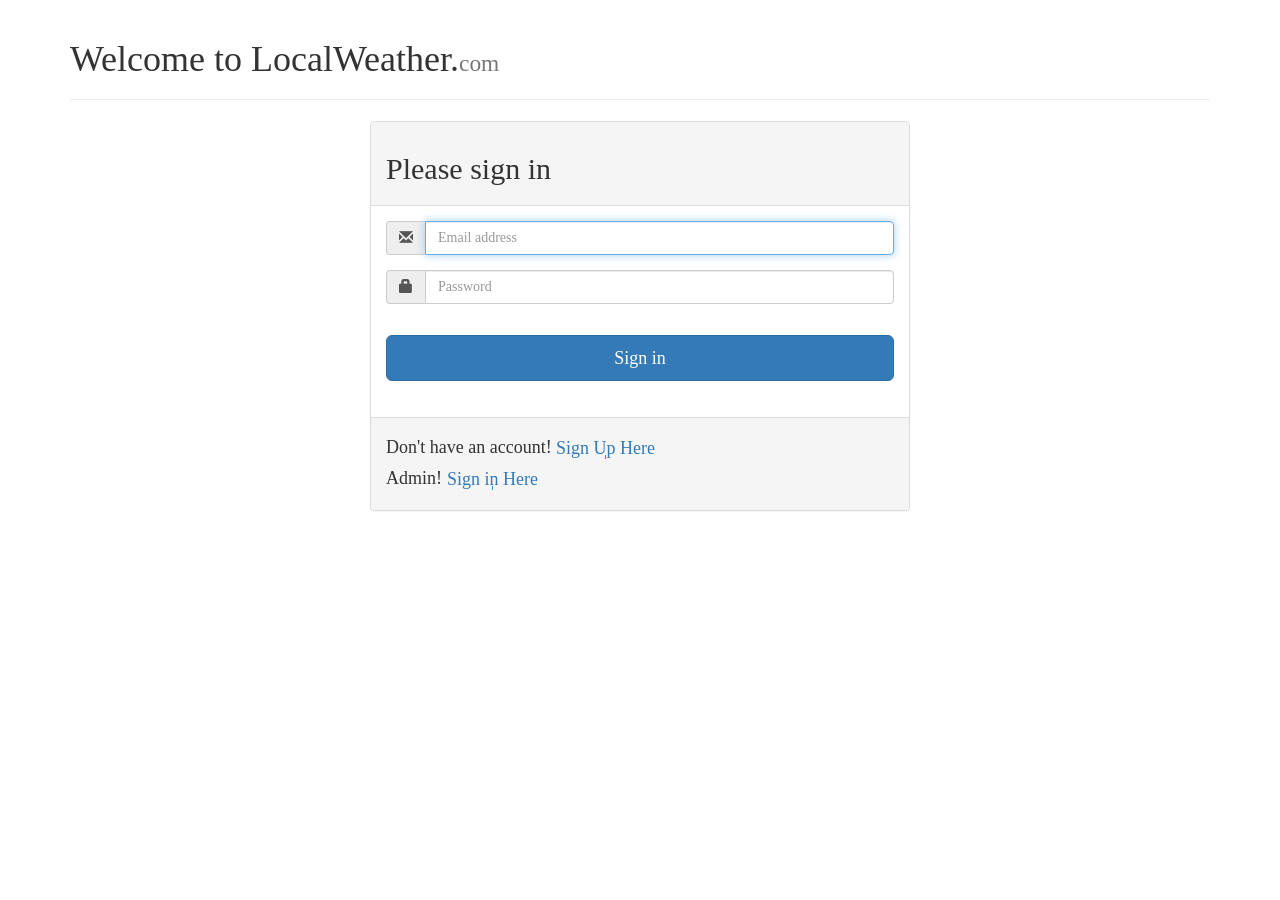
<file: src/main/resources/public/index.html>
<!DOCTYPE html>
<html lang="en">
  <head>
    <meta charset="utf-8">
    <meta http-equiv="X-UA-Compatible" content="IE=edge">
    <meta name="viewport" content="width=device-width, initial-scale=1">
   
    <title>Local Weather</title>

    <!-- Bootstrap -->
    <link href="css/bootstrap.min.css" rel="stylesheet">
    <link href="css/hover-min.css" rel="stylesheet" media="all">
	<link href="https://fonts.googleapis.com/css?family=Droid+Serif" rel="stylesheet">
    <link href="css/style.css" rel="stylesheet">

    <!-- HTML5 shim and Respond.js for IE8 support of HTML5 elements and media queries -->
    <!-- WARNING: Respond.js doesn't work if you view the page via file:// -->
    <!--[if lt IE 9]>
      <script src="js/html5shiv.min.js"></script>
      <script src="js/respond.min.js"></script>
    <![endif]-->
  </head>
  <body>
    
	<div class="container">
		<div class="page-header">
			<h1>Welcome to LocalWeather.<small>com</small></h1>
		</div>
		
		<div class="col-lg-12">
			<div id = "alert_placeholder"></div>
		</div>
		
		<div class="col-lg-3"></div>
		
		<div class="col-lg-6">		
			<div class="panel panel-default">
				<div class="panel-heading">
					<h2 class="form-signin-heading">Please sign in</h2>
				</div>
				<div class="panel-body">
					<form id="form-signin" class="form-signin">
											
						<div class="form-group">
							<div class="input-group">
								<span class="input-group-addon"><i class="glyphicon glyphicon-envelope" aria-hidden="true"></i></span>
								<input type="email" name="email" id="inputEmail" class="form-control" placeholder="Email address"  required autofocus>
							</div>
						</div>												
						
						<div class="form-group">
							<div class="input-group">
								<span class="input-group-addon"><i class="glyphicon glyphicon-lock" aria-hidden="true"></i></span>
								<input type="password" name="password" id="inputPassword" class="form-control" placeholder="Password" required>        
							</div>
						</div>
						
						<div class="form-group">							
							<input type="submit" class="btn btn-lg btn-primary btn-block hvr-shrink" value="Sign in"></input>
						</div>	
												
					</form>
				</div>
				<div class="panel-footer">	
					<h4>Don't have an account! <a href="#" onclick="window.location.href = 'register.html';" class="hvr-underline-from-center"> Sign Up Here </a></h4>
					<h4>Admin! <a href="#" onclick="window.location.href = 'admin-login.html';" class="hvr-underline-from-center"> Sign in Here </a></h4>
				</div>
			</div>						
		</div>
				
		<div class="col-lg-3"></div>
    </div>	

    <script src="js/jquery-3.1.1.min.js"></script>
    <script src="js/bootstrap.min.js"></script>
	
	<script>
		
		var form = document.getElementById("form-signin");
	
		form.onsubmit = function (e) {
			// stop the regular form submission
			e.preventDefault();

			// collect the form data while iterating over the inputs
			
			var data = {};
			for (var i = 0, ii = form.length; i < ii; ++i) {
				var input = form[i];
				if (input.name) {
				data[input.name] = input.value;
				}
			}
			
			submitData(data);
		}
		
		function submitData(data) {
		
			$.ajax({
			 type: "GET",
			 url: "rest/user/login?email="+data.email+"&password="+data.password,
			 contentType: "application/json; charset=utf-8",
			 crossDomain: true,
			 dataType: "json",
			 success: function (data, status, jqXHR) {

				if(data.status == 0)
				{		
					
					$('#alert_placeholder').html('<div class="alert alert-success alert-font flash"> <span class="glyphicon glyphicon-ok"></span> Success! You will be redirected to home screen in 2 seconds.</div>')					
					
					window.setTimeout(function() {
					  $(".flash").fadeTo(500, 0).slideUp(500, function(){
						  $(this).remove();
					  });
					  
					  window.location.href = 'home.html';
					  
					}, 2000)
				}
				else
				{			
					$('#alert_placeholder').html('<div class="alert alert-danger alert-font flash"><span class="glyphicon glyphicon-remove"> Error! '+data.message+'.</span></div>')					
					
					window.setTimeout(function() {
					  $(".flash").fadeTo(500, 0).slideUp(500, function(){
						  $(this).remove();
					  });
					}, 1500)
				}
				
			 },
			 error: function (jqXHR, status) {
				 // error handler

				 $('#alert_placeholder').html('<div class="alert alert-danger alert-font flash"><span class="glyphicon glyphicon-remove"> Error! '+status.code+' Please Contact Server Admin.</span></div>')					
					
					window.setTimeout(function() {
					  $(".flash").fadeTo(500, 0).slideUp(500, function(){
						  $(this).remove();
					  });
					}, 1500)
			 }
			});
					
		}
		
	</script>
  </body>
</html>
</file>
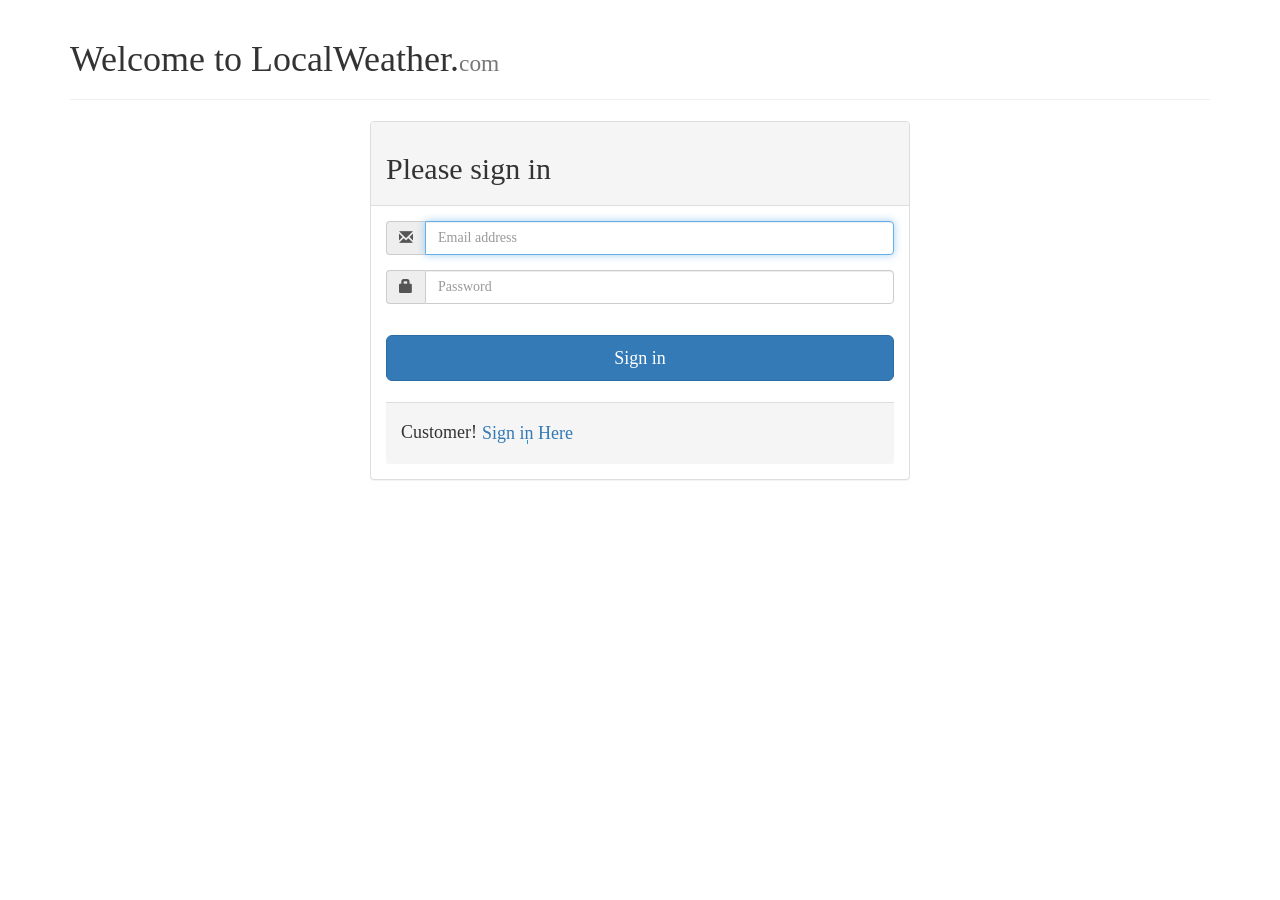
<file: src/main/resources/public/admin-login.html>
<!DOCTYPE html>
<html lang="en">
  <head>
    <meta charset="utf-8">
    <meta http-equiv="X-UA-Compatible" content="IE=edge">
    <meta name="viewport" content="width=device-width, initial-scale=1">
   
    <title>Local Weather</title>

    <!-- Bootstrap -->
    <link href="css/bootstrap.min.css" rel="stylesheet">
    <link href="css/hover-min.css" rel="stylesheet" media="all">
	<link href="https://fonts.googleapis.com/css?family=Droid+Serif" rel="stylesheet">
    <link href="css/style.css" rel="stylesheet">

    <!-- HTML5 shim and Respond.js for IE8 support of HTML5 elements and media queries -->
    <!-- WARNING: Respond.js doesn't work if you view the page via file:// -->
    <!--[if lt IE 9]>
      <script src="js/html5shiv.min.js"></script>
      <script src="js/respond.min.js"></script>
    <![endif]-->
  </head>
  <body>
    
	<div class="container">
		<div class="page-header">
			<h1>Welcome to LocalWeather.<small>com</small></h1>
		</div>
		
		<div class="col-lg-12">
			<div id = "alert_placeholder"></div>
		</div>
		
		<div class="col-lg-3"></div>
		
		<div class="col-lg-6">		
			<div class="panel panel-default">
				<div class="panel-heading">
					<h2 class="form-signin-heading">Please sign in</h2>
				</div>
				<div class="panel-body">
					<form id="form-signin" class="form-signin">
											
						<div class="form-group">
							<div class="input-group">
								<span class="input-group-addon"><i class="glyphicon glyphicon-envelope" aria-hidden="true"></i></span>
								<input type="email" name="email" id="inputEmail" class="form-control" placeholder="Email address"  required autofocus>
							</div>
						</div>												
						
						<div class="form-group">
							<div class="input-group">
								<span class="input-group-addon"><i class="glyphicon glyphicon-lock" aria-hidden="true"></i></span>
								<input type="password" name="password" id="inputPassword" class="form-control" placeholder="Password" required>        
							</div>
						</div>
						
						<div class="form-group">							
							<input type="submit" class="btn btn-lg btn-primary btn-block hvr-shrink" value="Sign in"></input>
						</div>	
												
					</form>
					<div class="panel-footer">						
					<h4>Customer! <a href="#" onclick="window.location.href = 'index.html';" class="hvr-underline-from-center"> Sign in Here </a></h4>
				</div>
				</div>				
			</div>						
		</div>
				
		<div class="col-lg-3"></div>
    </div>	

    <script src="js/jquery-3.1.1.min.js"></script>
    <script src="js/bootstrap.min.js"></script>
	
	<script>
		
		var form = document.getElementById("form-signin");
	
		form.onsubmit = function (e) {
			// stop the regular form submission
			e.preventDefault();

			// collect the form data while iterating over the inputs
			console.log(form.length);
			var data = {};
			for (var i = 0, ii = form.length; i < ii; ++i) {
				var input = form[i];
				if (input.name) {
				data[input.name] = input.value;
				}
			}

			submitData(data);
		}
		
		function submitData(data) {
		
			$.ajax({
			 type: "GET",
			 url: "rest/admin/login?email="+data.email+"&password="+data.password,
			 contentType: "application/json; charset=utf-8",
			 crossDomain: true,
			 dataType: "json",
			 success: function (data, status, jqXHR) {
				console.log(data);
				if(data.status == 0)
				{		
					
					$('#alert_placeholder').html('<div class="alert alert-success alert-font flash"> <span class="glyphicon glyphicon-ok"></span> Success! You will be redirected to home screen in 2 seconds.</div>')					
					
					window.setTimeout(function() {
					  $(".flash").fadeTo(500, 0).slideUp(500, function(){
						  $(this).remove();
					  });
					  
					  window.location.href = 'admin-index.html';
					  
					}, 2000)
				}
				else
				{			
					$('#alert_placeholder').html('<div class="alert alert-danger alert-font flash"><span class="glyphicon glyphicon-remove"> Error! '+data.message+'.</span></div>')					
					
					window.setTimeout(function() {
					  $(".flash").fadeTo(500, 0).slideUp(500, function(){
						  $(this).remove();
					  });
					}, 2000)
				}
				
			 },
			 error: function (jqXHR, status) {
				 // error handler
				 $('#alert_placeholder').html('<div class="alert alert-danger alert-font flash"><span class="glyphicon glyphicon-remove"> Error! '+status.code+' Please Contact Server Admin.</span></div>')					
	
				window.setTimeout(function() {
				  $(".flash").fadeTo(500, 0).slideUp(500, function(){
					  $(this).remove();
				  });
				}, 1500)
			 }
			});
					
		}
		
	</script>
  </body>
</html>
</file>
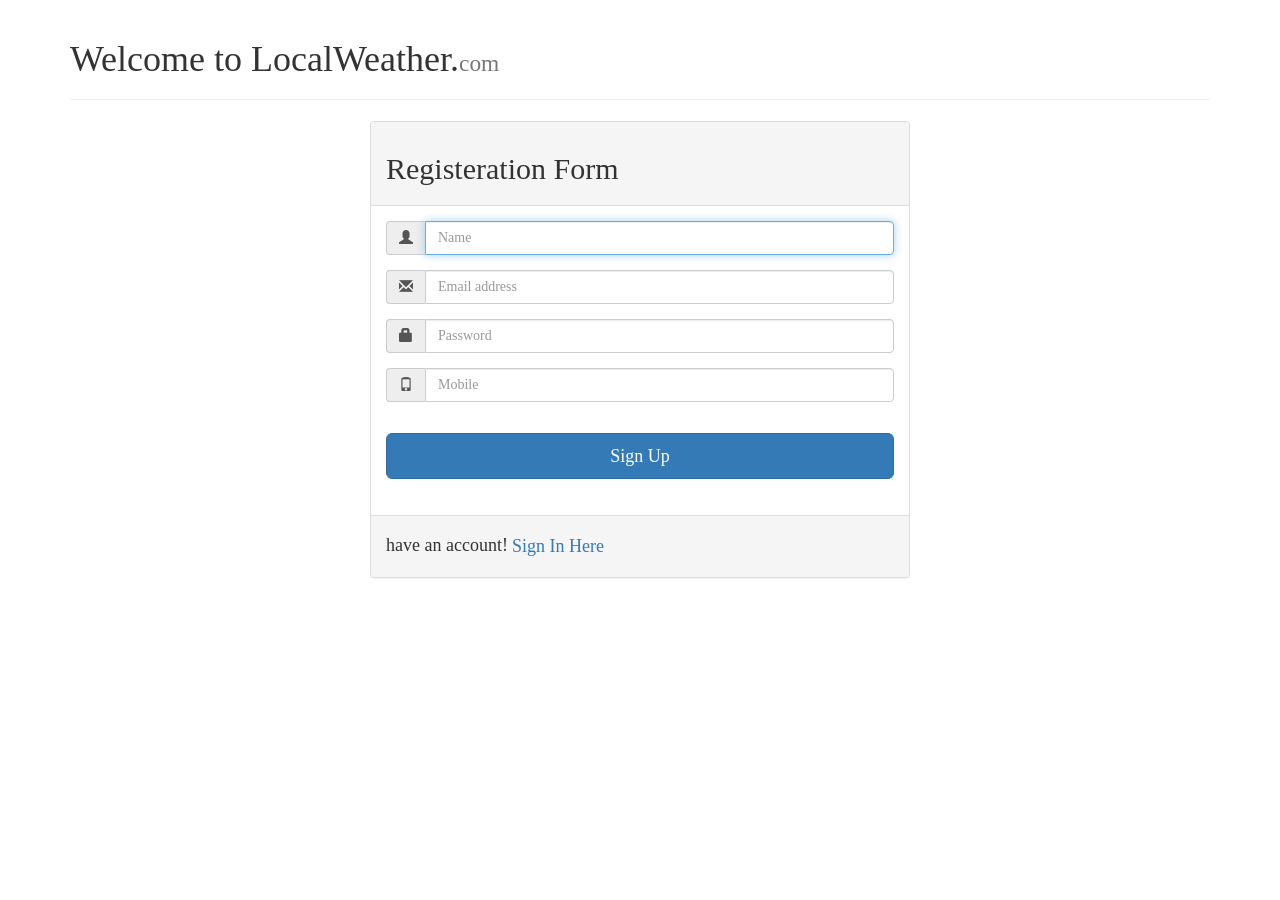
<file: src/main/resources/public/register.html>
<!DOCTYPE html>
<html lang="en">
  <head>
    <meta charset="utf-8">
    <meta http-equiv="X-UA-Compatible" content="IE=edge">
    <meta name="viewport" content="width=device-width, initial-scale=1">
   
    <title>Local Weather</title>

    <!-- Bootstrap -->
    <link href="css/bootstrap.min.css" rel="stylesheet">
    <link href="css/hover-min.css" rel="stylesheet" media="all">
	<link href="https://fonts.googleapis.com/css?family=Droid+Serif" rel="stylesheet">
    <link href="css/style.css" rel="stylesheet">

    <!-- HTML5 shim and Respond.js for IE8 support of HTML5 elements and media queries -->
    <!-- WARNING: Respond.js doesn't work if you view the page via file:// -->
    <!--[if lt IE 9]>
      <script src="js/html5shiv.min.js"></script>
      <script src="js/respond.min.js"></script>
    <![endif]-->
  </head>
  <body>
    
	<div class="container">
		<div class="page-header">
			<h1>Welcome to LocalWeather.<small>com</small></h1>
		</div>
		
		<div class="col-lg-12">
			<div id = "alert_placeholder"></div>
		</div>
		
		<div class="col-lg-3"></div>
		
		<div class="col-lg-6">		
		
			
			
			<div class="panel panel-default">					
			
				<div class="panel-heading">
					<h2 class="form-signin-heading">Registeration Form</h2>
				</div>
				<div class="panel-body">
									    			
					<form id="form-signup" class="form-signup">
											
						<div class="form-group">
							<div class="input-group">
								<span class="input-group-addon"><i class="glyphicon glyphicon-user" aria-hidden="true"></i></span>
								<input type="text" id="inputName" name="name" class="form-control" placeholder="Name"  required autofocus>
							</div>
						</div>												
											
						<div class="form-group">
							<div class="input-group">
								<span class="input-group-addon"><i class="glyphicon glyphicon-envelope" aria-hidden="true"></i></span>
								<input type="email" id="inputEmail" name="email" class="form-control" placeholder="Email address"  required >
							</div>
						</div>												
						
						<div class="form-group">
							<div class="input-group">
								<span class="input-group-addon"><i class="glyphicon glyphicon-lock" aria-hidden="true"></i></span>
								<input type="password" id="inputPassword" name="password" class="form-control" placeholder="Password" required>        
							</div>
						</div>
						
						<div class="form-group">
							<div class="input-group">
								<span class="input-group-addon"><i class="glyphicon glyphicon-phone" aria-hidden="true"></i></span>
								<input type="text" id="inputMobile" name="mobile" class="form-control" placeholder="Mobile" required>        
							</div>
						</div>
						
						<div class="form-group">							
							<input type="submit" class="btn btn-lg btn-primary btn-block hvr-shrink" value="Sign Up"></input>
						</div>												
					</form>
				</div>			
				<div class="panel-footer">	
					<h4>have an account! <a href="#" onclick="window.location.href = 'index.html';" class="hvr-underline-from-center"> Sign In Here </a></h4>
				</div>
			</div>						
		</div>
				
		<div class="col-lg-3"></div>
    </div>	
	
    <script src="js/jquery-3.1.1.min.js"></script>
    <script src="js/bootstrap.min.js"></script>
	
	<script>
		
		var form = document.getElementById("form-signup");
	
		form.onsubmit = function (e) {
					
			// stop the regular form submission
			e.preventDefault();

			// collect the form data while iterating over the inputs
			
			var data = {};
			for (var i = 0, ii = form.length; i < ii; ++i) {
				var input = form[i];
				if (input.name) {
				data[input.name] = input.value;
				}
			}
			
			submitData(data);
		}
	
		function submitData(data) {
		
			$.ajax({
			 type: "POST",
			 url: "rest/user/create",
			 data: JSON.stringify(data),
			 contentType: "application/json; charset=utf-8",
			 crossDomain: true,
			 dataType: "json",
			 success: function (data, status, jqXHR) {
				
				if(data.status == 0)
				{
					
					resetForm();
					
					$('#alert_placeholder').html('<div class="alert alert-success alert-font flash"> <span class="glyphicon glyphicon-ok"></span> Success! You will be redirected to login screen in 2 seconds.</div>')					
					
					window.setTimeout(function() {
					  $(".flash").fadeTo(500, 0).slideUp(500, function(){
						  $(this).remove();
					  });
					  
					  window.location.href = 'index.html';
					  
					}, 2000)
				}
				else
				{			
					$('#alert_placeholder').html('<div class="alert alert-danger alert-font flash"><span class="glyphicon glyphicon-remove"> Error! '+data.message+'.</span></div>')					
					
					window.setTimeout(function() {
					  $(".flash").fadeTo(500, 0).slideUp(500, function(){
						  $(this).remove();
					  });
					}, 1500)
				}
				
			 },
			 error: function (jqXHR, status) {
				 // error handler
				 $('#alert_placeholder').html('<div class="alert alert-danger alert-font flash"><span class="glyphicon glyphicon-remove"> Error! '+status.code+' Please Contact Server Admin.</span></div>')					
					
				window.setTimeout(function() {
				  $(".flash").fadeTo(500, 0).slideUp(500, function(){
					  $(this).remove();
				  });
				}, 1500)
			 }
			});
					
		}

		function resetForm()
		{
			for (var i = 0, ii = form.length; i < ii; ++i) {
				var input = form[i];
				if (input.name) {
					input.value = "";
				}
			}
		}
	</script>
	
  </body>
</html>
</file>
<file: src/main/resources/public/css/style.css>
body 
{
	font-family: 'Tangerine', serif;
	font-size: 48px;
}

label
{
	font-size: 16px;
}

.alert-font
{
    font-size: 16px;
}

.table
{
	font-size: 20px;
}


.row{
    margin-top:40px;
    padding: 0 10px;
}

.clickable{
    cursor: pointer;   
}

.panel-heading  span {
	margin-top: -20px;
	font-size: 15px;
}

.well
{
	font-size: 20px;
}
</file>
